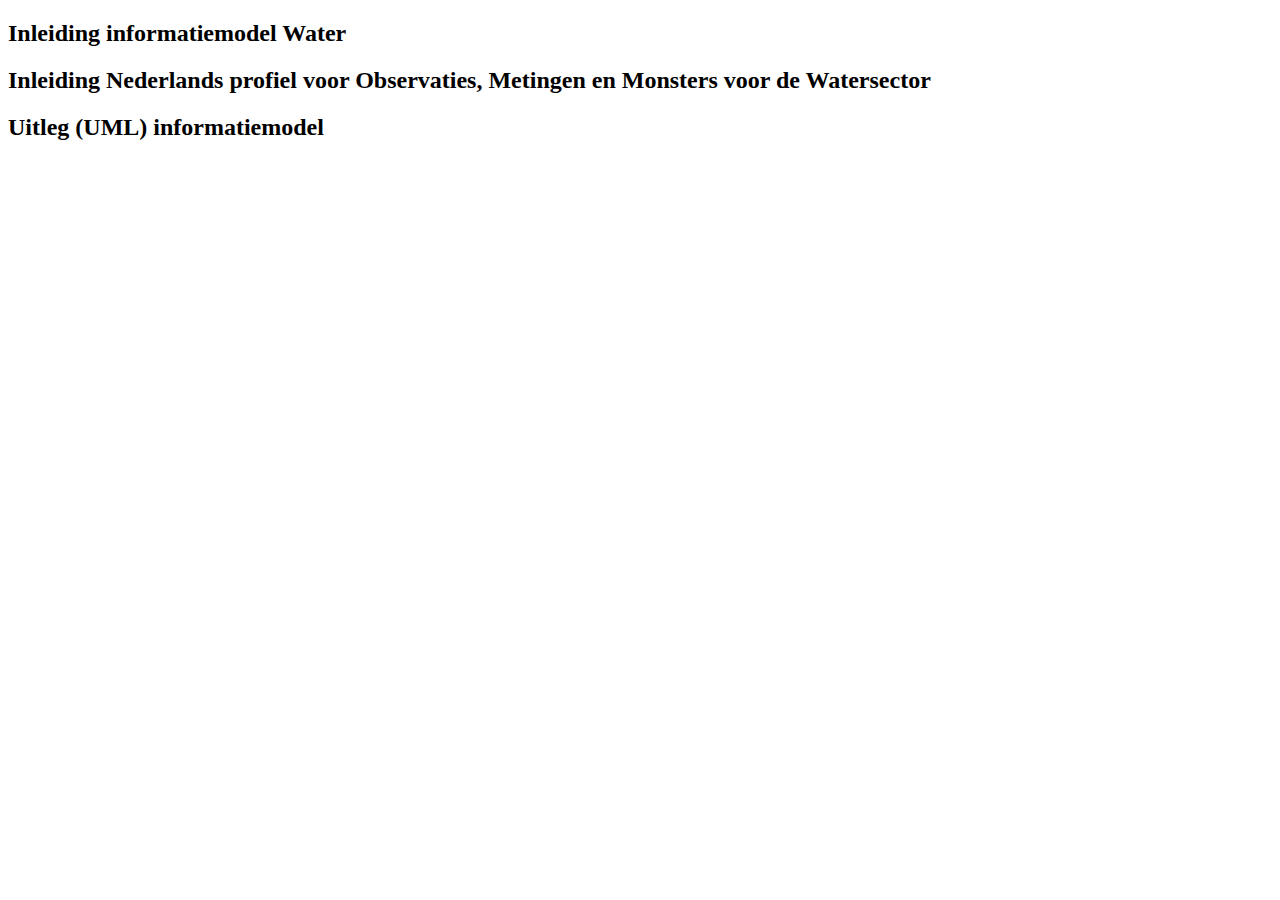
<file: index.html>
<!DOCTYPE html>
<html lang="nl">

<head>
  <meta content="text/html; charset=utf-8" http-equiv="content-type">
  <meta name="viewport" content="width=device-width, initial-scale=1, shrink-to-fit=no">
  <link rel="shortcut icon" href="https://cuatro.sim-cdn.nl/ihw/uploads/2023-08/favicon.ico?cb=ccEOZz5r"/> 
  <link rel="stylesheet" type="text/css" href="https://data.aquo.nl/informatiemodel/publicatie/localstyle.css" />
   <!--<title>Informatiemodel Water (IMWA) Kunstwerken</title>-->

   <script src="./js/config.js" class="remove"></script> <!--In config.js zet je een aantal config-parameters-->
   <script src="./js/aquo-config.js" class="remove"></script>
   <script src="https://gitdocumentatie.logius.nl/publicatie/respec/builds/respec-nlgov.js" class="remove" async></script>
   <script class="remove"> respecConfig = {...organisationConfig, ...respecConfig}</script>
     <script>document.title = respecConfig.title</script>

     <!-- De volgende regel zorgt ervoor dat plaatjes uit Imvertor niet geschaald
       worden, zodat de imagemap die op deze plaatjes zit werkt. -->
       <style>div.imageinfo img {max-width: none;}</style>
</head>

<body>
  <!--samenvatting-->
  <section id="abstract" data-include-format="markdown" data-include='./samenvatting.md'></section>

  <!--STATUS DOCUMENT-->
	<section id='sotd'></section>

  <!-- Hoofdstuk 1 INLEIDING -->
  <section data-include-format="markdown" data-include="algemeen/inleiding_Aquo.md" class="informative"><h2>Inleiding informatiemodel Water</h2></section>
    

<!--</section>	-->
<section data-include-format="markdown" data-include="algemeen/inleiding_OMM-W.md" class="informative"><h2>Inleiding Nederlands profiel voor Observaties, Metingen en Monsters voor de Watersector </h2></section>	
  <!-- Hoofdstuk 3 ALGEMENE KENMERKEN EN BEGRIPPEN-->
  <section data-include-format="markdown" data-include="algemeen/uitleg_IM.md" class="informative"><h2>Uitleg (UML) informatiemodel</h2></section>

  <!-- MODEL -->
  <!-- hoofdstuk 4 -->
  <div data-include="IMWA-O-cat.respec.html" data-include-replace=true></div>
</body>

</html>
</file>
